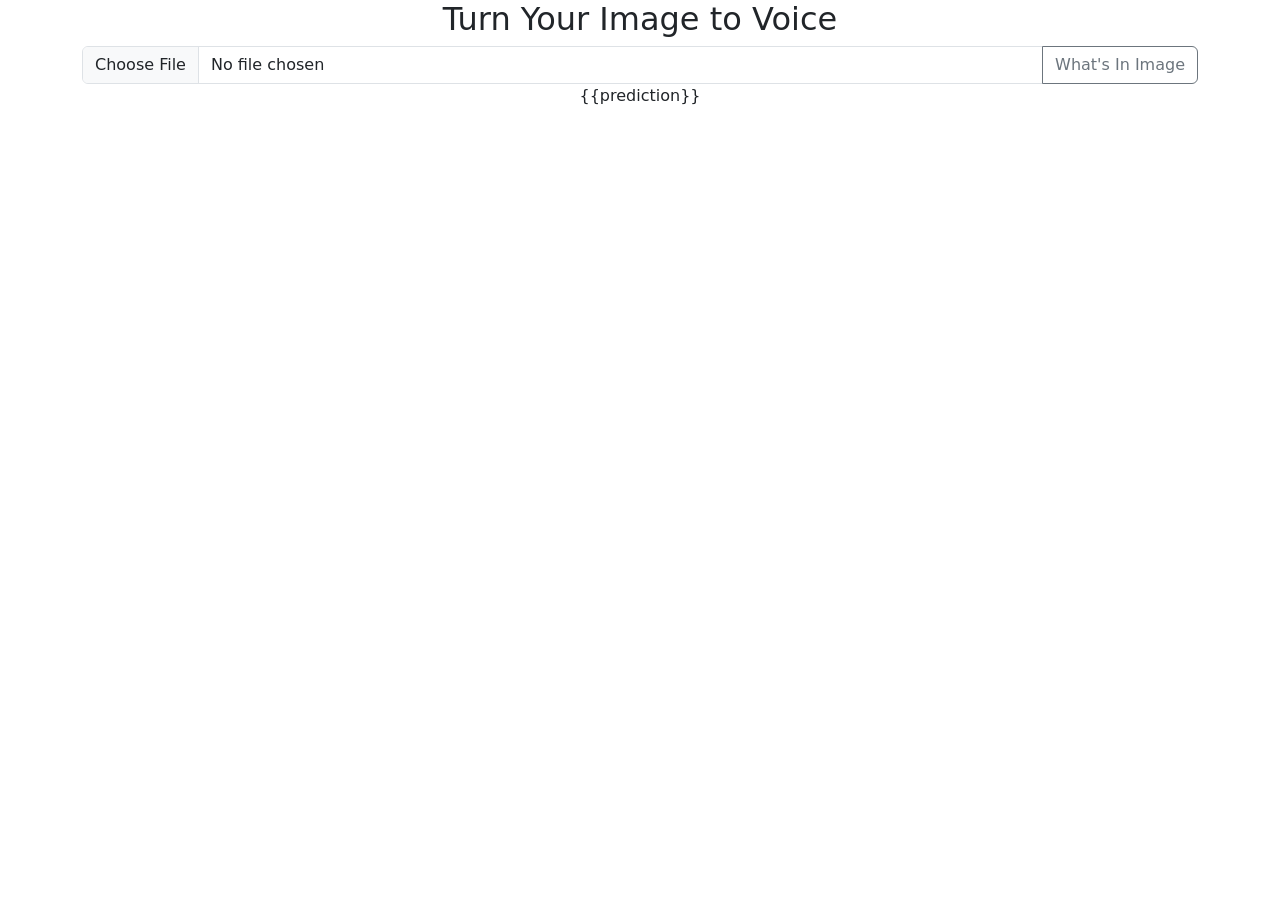
<file: Picsonify/templates/index.html>
<!DOCTYPE html>
<html lang="en">
<head>
    <meta charset="UTF-8">
    <meta name="viewport" content="width=device-width, initial-scale=1.0">
    <title>Home</title>
    <link href="https://cdn.jsdelivr.net/npm/bootstrap@5.0.2/dist/css/bootstrap.min.css" rel="stylesheet" integrity="sha384-EVSTQN3/azprG1Anm3QDgpJLIm9Nao0Yz1ztcQTwFspd3yD65VohhpuuCOmLASjC" crossorigin="anonymous">
</head>
<body>
    <div id="heading" align="center"> <h2>Turn Your Image to Voice</h2> </div>
    <div id="main">
        <form action="/" method="post" enctype="multipart/form-data">
            <div class="container-sm">
             <div class="input-group">
                <input type="file" id="img" name="imagefile" id="inputGroupFile04" aria-describedby="inputGroupFileAddon04" aria-label="Upload" class="form-control" accept="image/*">
                <input type="submit" value="What's In Image" type="button" id="inputGroupFileAddon04" class="btn btn-outline-secondary">
             </div>
            </div>
          </form>
        <div>
            <p align="center" class="output"> {{prediction}}</p>
        </div>


    </div>
</body>
</html>
</file>
